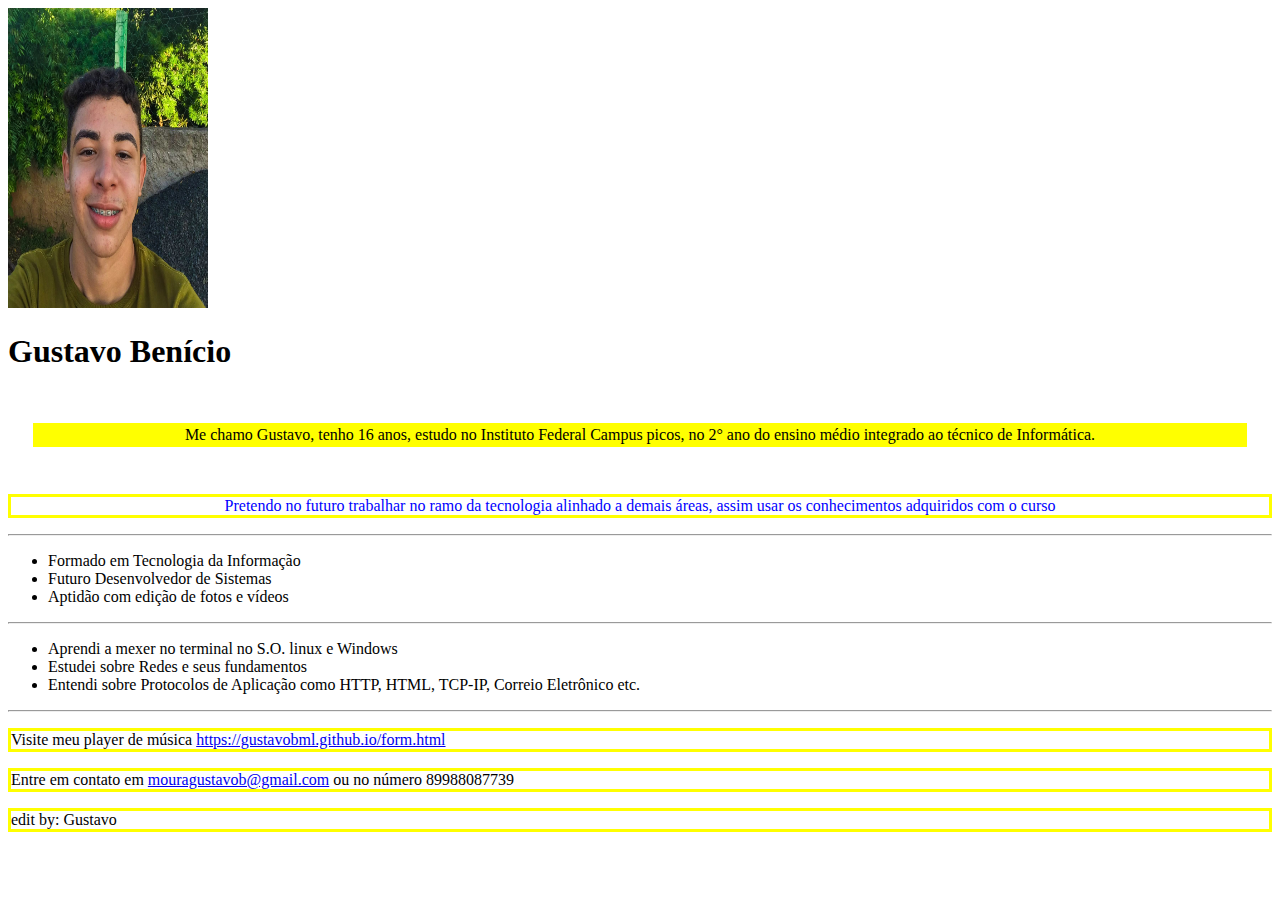
<file: index.html>
<!DOCTYPE html>
<html>
 <head>
     <meta charset="UTF-8">
     <title>Atividade Programação Web</title>
     <link href="estilo.css" rel="stylesheet">
  </head>

  <body>

 <img src="gustavo.jpeg" alt="" height="300px" width="200px">
  <h1 class="direito">Gustavo Benício</h1>

  <div class="espacamento15 margem10">
     <p>Me chamo Gustavo, tenho 16 anos, estudo no Instituto Federal Campus picos, no 2° ano do ensino médio integrado ao técnico de Informática.</p>
  </div>

     <p id="p_destaque">Pretendo no futuro trabalhar no ramo da tecnologia alinhado a demais áreas, assim usar os conhecimentos adquiridos com o curso</p>
   
<hr>
 
 <ul>
    <li>Formado em Tecnologia da Informação </li>
    <li>Futuro Desenvolvedor de Sistemas </li>
    <li>Aptidão com edição de fotos e vídeos</li>
 </ul>

<hr>

 <ul>
    <li>Aprendi a mexer no terminal no S.O. linux e Windows</li>
    <li>Estudei sobre Redes e seus fundamentos</li>
    <li>Entendi sobre Protocolos de Aplicação como HTTP, HTML, TCP-IP, Correio Eletrônico etc.</li>
 </ul>
<hr>
<p>Visite meu player de música <a href=https://gustavobml.github.io/form.html>https://gustavobml.github.io/form.html</a>
   
   <p>Entre em contato em <a href=mailto:mouragustavob@gmail.com>mouragustavob@gmail.com</a> ou no número 89988087739

<p>edit by: Gustavo</p>

</body>
</html>
</file>
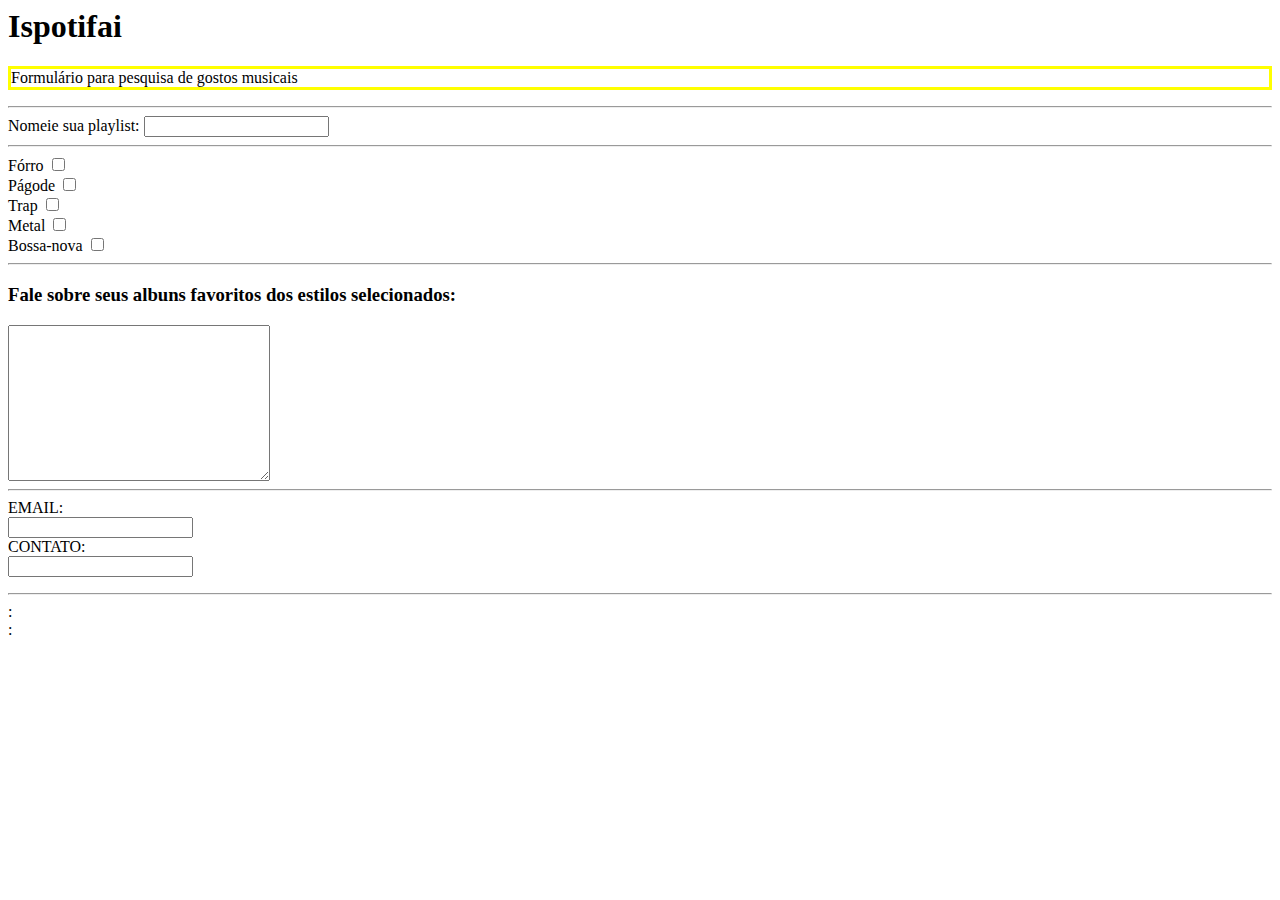
<file: form.html>
<DOCTYPE html>
<html>

<head>
 <meta charset="UTF-8">
 <title>Player de música</title>
 <link href="estilo.css" rel="stylesheet">
</head>

<body>
    <h1>Ispotifai</h1>
    <p>Formulário para pesquisa de gostos musicais</p>
    <hr>
    <form action="">
        <label for="abc">Nomeie sua playlist:</label>
        <input type="text" id="abc" name="Nome da sua Playlist">
        <hr>
        <label for="def">Fórro</label>
        <input type="checkbox" id="def" name="xyz"><br>
        
        <label for="ghi">Págode</label>
        <input type="checkbox" id="ghi" name="xyz"><br>

        <label for="jkl">Trap</label>
        <input type="checkbox" id="jkl" name="xyz"><br>
        
        <label for="mno">Metal</label>
        <input type="checkbox" id="mno" name="xyz"><br>

        <label for="pqr">Bossa-nova</label>
        <input type="checkbox" id="pqr" name="xyz"><br>
        <hr>
        <h3>Fale sobre seus albuns favoritos dos estilos selecionados:</h3>
        <textarea name="message" rows="10" cols="30"></textarea>
        <hr>

        <label for="stu">EMAIL:</label><br> 
        <input type="text" id="stu" name="Seu email"><br>

        <label for="vwx">CONTATO:</label><br> 
        <input type="text" id="vwx" name="Seu contato">    
    </form>
    <hr>:<br> 
        :<br> 
        
        
        
</body>




</html>
</file>
<file: estilo.css>
#p_destaque {
    text-align: center;
    color: blue;
  }

div p {
    text-align: center;
    background-color: yellow;
}

p {
  border-top-style: solid;
  border-top-color: yellow;
  border-right-style: solid;
  border-right-color: yellow;
  border-bottom-style: solid;
  border-bottom-color: yellow;
  border-left-style: solid;
  border-left-color: yellow;
}

.espacamento15 {
  padding: 15px;
}

.margem10 {
  margin: 10px;
}
</file>
